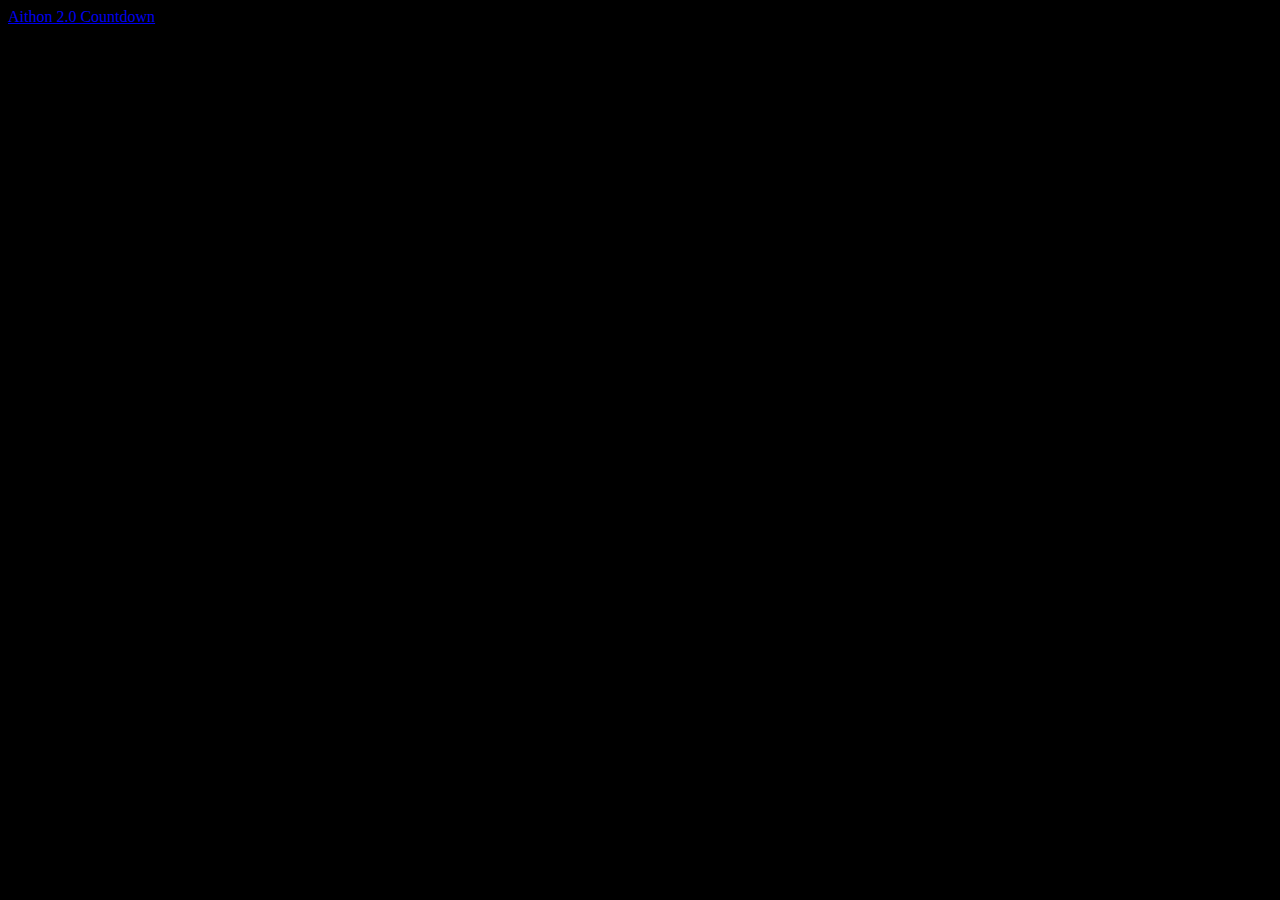
<file: countdown.html>
<!DOCTYPE html>
<html lang="en">
<head>
    <meta charset="UTF-8">
    <meta name="viewport" content="width=device-width, initial-scale=1.0">
    <title>Countdown</title>
    
    <!-- <style>
        body {
            max-width: 100%;
        }
    </style> -->

</head>
<body bgcolor="black">
    <script src="https://cdn.logwork.com/widget/countdown.js"></script>
<a href="https://logwork.com/countdown-timer" class="countdown-timer" data-style="flip2" data-timezone="Asia/Kolkata" data-textcolor="#000000" data-date="2024-08-31 08:00" data-background="#00ccff" data-digitscolor="#000000" data-unitscolor="#ffffff">Aithon 2.0 Countdown</a>
</body>
</html>
</file>
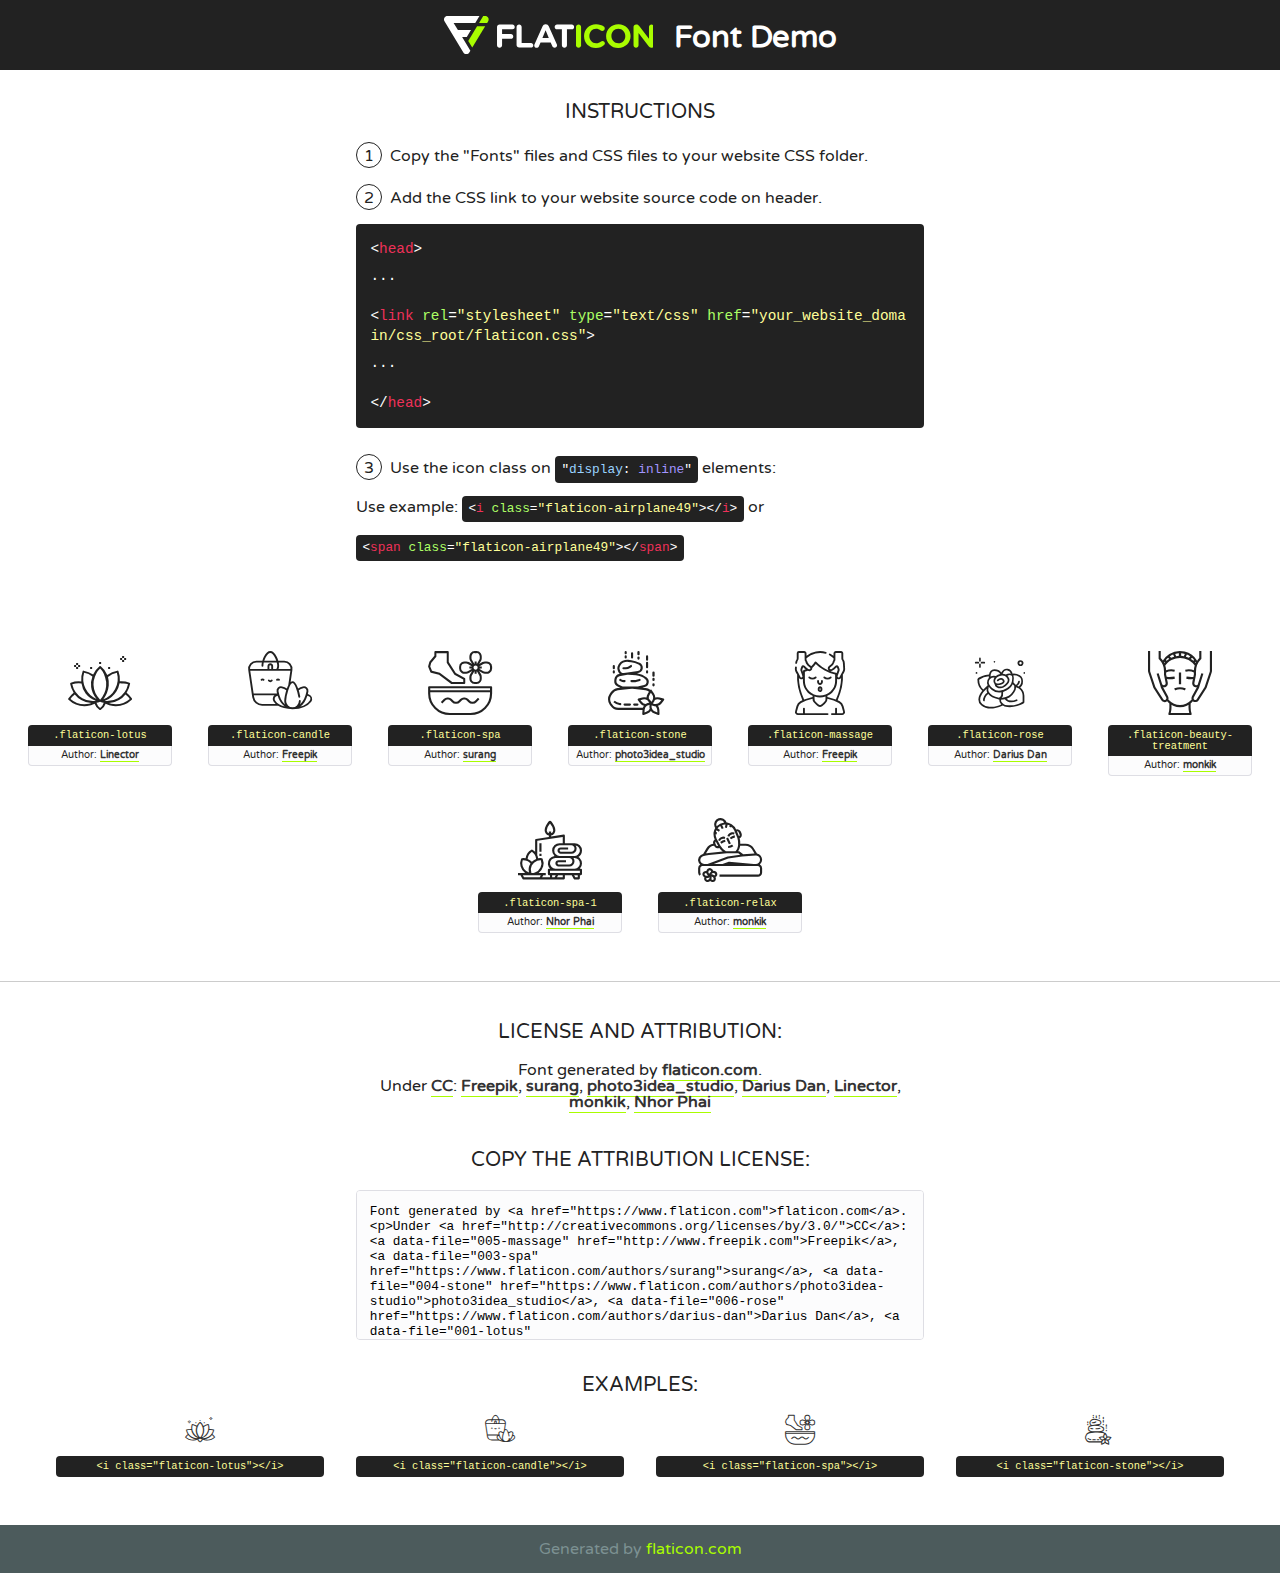
<file: fonts/flaticon/font/flaticon.html>
<!DOCTYPE html>
<!--
  Flaticon icon font: Flaticon
  Creation date: 24/09/2019 09:05
-->
<html>
<!DOCTYPE html>
<html>

<head>
    <title>Flaticon WebFont</title>
    <link href="http://fonts.googleapis.com/css?family=Varela+Round" rel="stylesheet" type="text/css" />
    <link rel="stylesheet" type="text/css" href="flaticon.css">
    <meta charset="UTF-8">
    <style>
    html, body, div, span, applet, object, iframe,
    h1, h2, h3, h4, h5, h6, p, blockquote, pre,
    a, abbr, acronym, address, big, cite, code,
    del, dfn, em, img, ins, kbd, q, s, samp,
    small, strike, strong, sub, sup, tt, var,
    b, u, i, center,
    dl, dt, dd, ol, ul, li,
    fieldset, form, label, legend,
    table, caption, tbody, tfoot, thead, tr, th, td,
    article, aside, canvas, details, embed, 
    figure, figcaption, footer, header, hgroup, 
    menu, nav, output, ruby, section, summary,
    time, mark, audio, video {
        margin: 0;
        padding: 0;
        border: 0;
        font-size: 100%;
        font: inherit;
        vertical-align: baseline;
    }
    /* HTML5 display-role reset for older browsers */
    article, aside, details, figcaption, figure, 
    footer, header, hgroup, menu, nav, section {
        display: block;
    }
    body {
        line-height: 1;
    }
    ol, ul {
        list-style: none;
    }
    blockquote, q {
        quotes: none;
    }
    blockquote:before, blockquote:after,
    q:before, q:after {
        content: '';
        content: none;
    }
    table {
        border-collapse: collapse;
        border-spacing: 0;
    }
    body {
        font-family: 'Varela Round', Helvetica, Arial, sans-serif;
        font-size: 16px;
        color: #222;
    }
    a {
        color: #333;
        border-bottom: 1px solid #a9fd00;
        font-weight: bold;
        text-decoration: none;
    }
    * {
        -moz-box-sizing: border-box;
        -webkit-box-sizing: border-box;
        box-sizing: border-box;
        margin: 0;
        padding: 0;
    }
    [class^="flaticon-"]:before, [class*=" flaticon-"]:before, [class^="flaticon-"]:after, [class*=" flaticon-"]:after {
        font-family: Flaticon;
        font-size: 30px;
        font-style: normal;
        margin-left: 20px;
        color: #333;
    }
    .wrapper {
        max-width: 600px;
        margin: auto;
        padding: 0 1em;
    }
    .title {
        font-size: 1.25em;
        text-align: center;
        margin-bottom: 1em;
        text-transform: uppercase;
    }
    header {
        text-align: center;
        background-color: #222;
        color: #fff;
        padding: 1em;
    }
    header .logo {
        width: 210px;
        height: 38px;
        display: inline-block;
        vertical-align: middle;
        margin-right: 1em;
        border: none;
    }
    header strong {
        font-size: 1.95em;
        font-weight: bold;
        vertical-align: middle;
        margin-top: 5px;
        display: inline-block;
    }
    .demo {
        margin: 2em auto;
        line-height: 1.25em;
    }
    .demo ul li {
        margin-bottom: 1em;
    }
    .demo ul li .num {
        color: #222;
        border-radius: 20px;
        display: inline-block;
        width: 26px;
        padding: 3px;
        height: 26px;
        text-align: center;
        margin-right: 0.5em;
        border: 1px solid #222;
    }
    .demo ul li code {
        background-color: #222;
        border-radius: 4px;
        padding: 0.25em 0.5em;
        display: inline-block;
        color: #fff;
        font-family: Consolas,Monaco,Lucida Console,Liberation Mono,DejaVu Sans Mono,Bitstream Vera Sans Mono,Courier New, monospace;
        font-weight: lighter;
        margin-top: 1em;
        font-size: 0.8em;
        word-break: break-all;
    }
    .demo ul li code.big {
        padding: 1em;
        font-size: 0.9em;
    }
    .demo ul li code .red {
        color: #EF3159;
    }
    .demo ul li code .green {
        color: #ACFF65;
    }
    .demo ul li code .yellow {
        color: #FFFF99;
    }
    .demo ul li code .blue {
        color: #99D3FF;
    }
    .demo ul li code .purple {
        color: #A295FF;
    }
    .demo ul li code .dots {
        margin-top: 0.5em;
        display: block;
    }
    #glyphs {
        border-bottom: 1px solid #ccc;
        padding: 2em 0;
        text-align: center;
    }
    .glyph {
        display: inline-block;
        width: 9em;
        margin: 1em;
        text-align: center;
        vertical-align: top;
        background: #FFF;
    }
    .glyph .glyph-icon {
        padding: 10px;
        display: block;
        font-family:"Flaticon";
        font-size: 64px;
        line-height: 1;
    }
    .glyph .glyph-icon:before {
        font-size: 64px;
        color: #222;
        margin-left: 0;
    }
    .class-name {
        font-size: 0.65em;
        background-color: #222;
        color: #fff;
        border-radius: 4px 4px 0 0;
        padding: 0.5em;
        color: #FFFF99;
        font-family: Consolas,Monaco,Lucida Console,Liberation Mono,DejaVu Sans Mono,Bitstream Vera Sans Mono,Courier New, monospace;
    }
    .author-name {
        font-size: 0.6em;
        background-color: #fcfcfd;
        border: 1px solid #DEDEE4;
        border-top: 0;
        border-radius: 0 0 4px 4px;
        padding: 0.5em;
    }
    .class-name:last-child {
        font-size: 10px;
        color:#888;
    }
    .class-name:last-child a {
        font-size: 10px;
        color:#555;
    }
    .class-name:last-child a:hover {
        color:#a9fd00;
    }
    .glyph > input {
        display: block;
        width: 100px;
        margin: 5px auto;
        text-align: center;
        font-size: 12px;
        cursor: text;
    }
    .glyph > input.icon-input {
        font-family:"Flaticon";
        font-size: 16px;
        margin-bottom: 10px;
    }
    .attribution .title {
        margin-top: 2em;
    }
    .attribution textarea {
        background-color: #fcfcfd;
        padding: 1em;
        border: none;
        box-shadow: none;
        border: 1px solid #DEDEE4;
        border-radius: 4px;
        resize: none;
        width: 100%;
        height: 150px;
        font-size: 0.8em;
        font-family: Consolas,Monaco,Lucida Console,Liberation Mono,DejaVu Sans Mono,Bitstream Vera Sans Mono,Courier New, monospace;
        -webkit-appearance: none;
    }
    .iconsuse {
        margin: 2em auto;
        text-align: center;
        max-width: 1200px;
    }
    .iconsuse:after {
        content: '';
        display: table;
        clear: both;
    }
    .iconsuse .image {
        float: left;
        width: 25%;
        padding: 0 1em;
    }
    .iconsuse .image p {
        margin-bottom: 1em;
    }
    .iconsuse .image span {
        display: block;
        font-size: 0.65em;
        background-color: #222;
        color: #fff;
        border-radius: 4px;
        padding: 0.5em;
        color: #FFFF99;
        margin-top: 1em;
        font-family: Consolas,Monaco,Lucida Console,Liberation Mono,DejaVu Sans Mono,Bitstream Vera Sans Mono,Courier New, monospace;
    }
    #footer {
        text-align: center;
        background-color: #4C5B5C;
        color: #7c9192;
        padding: 1em;
    }
    #footer a {
        border: none;
        color: #a9fd00;
        font-weight: normal;
    }
    @media (max-width: 960px) {
        .iconsuse .image {
            width: 50%;
        }
    }
    @media (max-width: 560px) {
        .iconsuse .image {
            width: 100%;
        }
    }
    </style>
</head>

<body class="characters-off">

    <header>
        <a href="https://www.flaticon.com" target="_blank" class="logo">
            <svg version="1.1" xmlns="http://www.w3.org/2000/svg" xmlns:xlink="http://www.w3.org/1999/xlink" xmlns:a="http://ns.adobe.com/AdobeSVGViewerExtensions/3.0/" viewBox="0 0 560.875 102.036" enable-background="new 0 0 560.875 102.036" xml:space="preserve">
                <defs>
                </defs>
                <g>
                    <g class="letters">
                        <path fill="#ffffff" d="M141.596,29.675c0-3.777,2.985-6.767,6.764-6.767h34.438c3.426,0,6.15,2.728,6.15,6.15
                        c0,3.43-2.724,6.149-6.15,6.149h-27.674v13.091h23.719c3.429,0,6.151,2.724,6.151,6.15c0,3.43-2.723,6.149-6.151,6.149h-23.719
                        v17.574c0,3.773-2.986,6.761-6.764,6.761c-3.779,0-6.764-2.989-6.764-6.761V29.675z"></path>
                        <path fill="#ffffff" d="M193.844,29.149c0-3.781,2.985-6.767,6.764-6.767c3.776,0,6.763,2.985,6.763,6.767v42.957h25.039
                        c3.426,0,6.149,2.726,6.149,6.153c0,3.425-2.723,6.15-6.149,6.15h-31.802c-3.779,0-6.764-2.986-6.764-6.768V29.149z"></path>
                        <path fill="#ffffff" d="M241.891,75.71l21.438-48.407c1.492-3.341,4.215-5.357,7.906-5.357h0.792
                        c3.686,0,6.323,2.017,7.815,5.357l21.439,48.407c0.436,0.967,0.701,1.845,0.701,2.723c0,3.602-2.809,6.501-6.414,6.501
                        c-3.161,0-5.269-1.845-6.499-4.655l-4.132-9.661h-27.059l-4.301,10.102c-1.144,2.631-3.426,4.214-6.237,4.214
                        c-3.517,0-6.24-2.81-6.24-6.325C241.1,77.64,241.451,76.677,241.891,75.71z M279.932,58.666l-8.521-20.297l-8.526,20.297H279.932
                        z"></path>
                        <path fill="#ffffff" d="M314.864,35.387H301.86c-3.429,0-6.239-2.813-6.239-6.238c0-3.429,2.811-6.24,6.239-6.24h39.533
                        c3.426,0,6.237,2.811,6.237,6.24c0,3.425-2.811,6.238-6.237,6.238h-13.001v42.785c0,3.773-2.99,6.761-6.764,6.761
                        c-3.779,0-6.764-2.989-6.764-6.761V35.387z"></path>
                        <path fill="#A9FD00" d="M352.615,29.149c0-3.781,2.985-6.767,6.767-6.767c3.774,0,6.761,2.985,6.761,6.767v49.024
                        c0,3.773-2.987,6.761-6.761,6.761c-3.781,0-6.767-2.989-6.767-6.761V29.149z"></path>
                        <path fill="#A9FD00" d="M374.132,53.836v-0.179c0-17.481,13.178-31.801,32.065-31.801c9.22,0,15.459,2.458,20.557,6.238
                        c1.402,1.054,2.637,2.985,2.637,5.357c0,3.692-2.985,6.59-6.681,6.59c-1.845,0-3.071-0.702-4.044-1.319
                        c-3.776-2.813-7.729-4.393-12.562-4.393c-10.364,0-17.831,8.611-17.831,19.154v0.173c0,10.542,7.291,19.329,17.831,19.329
                        c5.715,0,9.492-1.756,13.359-4.834c1.049-0.874,2.458-1.491,4.039-1.491c3.429,0,6.325,2.813,6.325,6.236
                        c0,2.106-1.056,3.78-2.282,4.834c-5.539,4.834-12.036,7.733-21.878,7.733C387.572,85.464,374.132,71.493,374.132,53.836z"></path>
                        <path fill="#A9FD00" d="M433.009,53.836v-0.179c0-17.481,13.79-31.801,32.766-31.801c18.981,0,32.592,14.143,32.592,31.628v0.173
                        c0,17.483-13.785,31.807-32.769,31.807C446.625,85.464,433.009,71.32,433.009,53.836z M484.224,53.836v-0.179
                        c0-10.539-7.725-19.326-18.626-19.326c-10.893,0-18.449,8.611-18.449,19.154v0.173c0,10.542,7.73,19.329,18.626,19.329
                        C476.676,72.986,484.224,64.378,484.224,53.836z"></path>
                        <path fill="#A9FD00" d="M506.233,29.321c0-3.774,2.99-6.763,6.767-6.763h1.401c3.252,0,5.183,1.583,7.029,3.953l26.093,34.265
                        V29.059c0-3.692,2.99-6.677,6.681-6.677c3.683,0,6.671,2.985,6.671,6.677v48.934c0,3.78-2.987,6.765-6.764,6.765h-0.436
                        c-3.257,0-5.188-1.581-7.034-3.953l-27.056-35.492v32.944c0,3.687-2.985,6.676-6.678,6.676c-3.683,0-6.673-2.989-6.673-6.676
                        V29.321z"></path>
                    </g>
                    <g class="insignia">
                        <path fill="#ffffff" d="M48.372,56.137h12.517l11.156-18.537H37.186L25.688,18.539h57.825L94.668,0H9.271
                        C5.925,0,2.842,1.801,1.198,4.716c-1.644,2.907-1.593,6.482,0.134,9.343l50.38,83.501c1.678,2.781,4.689,4.476,7.938,4.476
                        c3.246,0,6.257-1.695,7.935-4.476l2.898-4.804L48.372,56.137z"></path>
                        <g class="i">
                            <path fill="#A9FD00" d="M93.575,18.539h0.031v0.004l21.652,0.004l2.705-4.488c1.727-2.861,1.778-6.436,0.133-9.343
                            C116.454,1.801,113.371,0,110.026,0h-5.294L93.575,18.539z"></path>
                            <polygon fill="#A9FD00" points="88.291,27.356 64.725,66.486 75.519,84.404 109.942,27.356"></polygon>
                        </g>
                    </g>
                </g>
            </svg>
        </a>
        <strong>Font Demo</strong>
    </header>


    <section class="demo wrapper">

        <p class="title">Instructions</p>

        <ul>
            <li>
                <span class="num">1</span>Copy the "Fonts" files and CSS files to your website CSS folder.
            </li>
            <li>
                <span class="num">2</span>Add the CSS link to your website source code on header.
                <code class="big">
                    &lt;<span class="red">head</span>&gt;
                    <br/><span class="dots">...</span>
                    <br/>&lt;<span class="red">link</span> <span class="green">rel</span>=<span class="yellow">"stylesheet"</span> <span class="green">type</span>=<span class="yellow">"text/css"</span> <span class="green">href</span>=<span class="yellow">"your_website_domain/css_root/flaticon.css"</span>&gt;
                    <br/><span class="dots">...</span>
                    <br/>&lt;/<span class="red">head</span>&gt;
                </code>
            </li>

            <li>
                <p>
                    <span class="num">3</span>Use the icon class on <code>"<span class="blue">display</span>:<span class="purple"> inline</span>"</code> elements:
                    <br />
                    Use example: <code>&lt;<span class="red">i</span> <span class="green">class</span>=<span class="yellow">&quot;flaticon-airplane49&quot;</span>&gt;&lt;/<span class="red">i</span>&gt;</code> or <code>&lt;<span class="red">span</span> <span class="green">class</span>=<span class="yellow">&quot;flaticon-airplane49&quot;</span>&gt;&lt;/<span class="red">span</span>&gt;</code>
            </li>
        </ul>

    </section>




   <section id="glyphs">          
    
      
        <div class="glyph"><div class="glyph-icon flaticon-lotus"></div>
            <div class="class-name">.flaticon-lotus</div>
            <div class="author-name">Author: <a data-file="001-lotus" href="https://www.flaticon.com/authors/linector">Linector</a> </div> 
        </div>        
        
        <div class="glyph"><div class="glyph-icon flaticon-candle"></div>
            <div class="class-name">.flaticon-candle</div>
            <div class="author-name">Author: <a data-file="002-candle" href="http://www.freepik.com">Freepik</a> </div> 
        </div>        
        
        <div class="glyph"><div class="glyph-icon flaticon-spa"></div>
            <div class="class-name">.flaticon-spa</div>
            <div class="author-name">Author: <a data-file="003-spa" href="https://www.flaticon.com/authors/surang">surang</a> </div> 
        </div>        
        
        <div class="glyph"><div class="glyph-icon flaticon-stone"></div>
            <div class="class-name">.flaticon-stone</div>
            <div class="author-name">Author: <a data-file="004-stone" href="https://www.flaticon.com/authors/photo3idea-studio">photo3idea_studio</a> </div> 
        </div>        
        
        <div class="glyph"><div class="glyph-icon flaticon-massage"></div>
            <div class="class-name">.flaticon-massage</div>
            <div class="author-name">Author: <a data-file="005-massage" href="http://www.freepik.com">Freepik</a> </div> 
        </div>        
        
        <div class="glyph"><div class="glyph-icon flaticon-rose"></div>
            <div class="class-name">.flaticon-rose</div>
            <div class="author-name">Author: <a data-file="006-rose" href="https://www.flaticon.com/authors/darius-dan">Darius Dan</a> </div> 
        </div>        
        
        <div class="glyph"><div class="glyph-icon flaticon-beauty-treatment"></div>
            <div class="class-name">.flaticon-beauty-treatment</div>
            <div class="author-name">Author: <a data-file="007-beauty-treatment" href="https://www.flaticon.com/authors/monkik">monkik</a> </div> 
        </div>        
        
        <div class="glyph"><div class="glyph-icon flaticon-spa-1"></div>
            <div class="class-name">.flaticon-spa-1</div>
            <div class="author-name">Author: <a data-file="008-spa-1" href="https://www.flaticon.com/authors/nhor-phai">Nhor Phai</a> </div> 
        </div>        
        
        <div class="glyph"><div class="glyph-icon flaticon-relax"></div>
            <div class="class-name">.flaticon-relax</div>
            <div class="author-name">Author: <a data-file="009-relax" href="https://www.flaticon.com/authors/monkik">monkik</a> </div> 
        </div>        
        

    </section>



    <section class="attribution wrapper"   style="text-align:center;">

      <div class="title">License and attribution:</div><div class="attrDiv">Font generated by <a href="https://www.flaticon.com">flaticon.com</a>. <div><p>Under <a href="http://creativecommons.org/licenses/by/3.0/">CC</a>: <a data-file="005-massage" href="http://www.freepik.com">Freepik</a>, <a data-file="003-spa" href="https://www.flaticon.com/authors/surang">surang</a>, <a data-file="004-stone" href="https://www.flaticon.com/authors/photo3idea-studio">photo3idea_studio</a>, <a data-file="006-rose" href="https://www.flaticon.com/authors/darius-dan">Darius Dan</a>, <a data-file="001-lotus" href="https://www.flaticon.com/authors/linector">Linector</a>, <a data-file="009-relax" href="https://www.flaticon.com/authors/monkik">monkik</a>, <a data-file="008-spa-1" href="https://www.flaticon.com/authors/nhor-phai">Nhor Phai</a></p>  </div>
      </div>
      <div class="title">Copy the Attribution License:</div>

    <textarea onclick="this.focus();this.select();">Font generated by &lt;a href=&quot;https://www.flaticon.com&quot;&gt;flaticon.com&lt;/a&gt;. <p>Under <a href="http://creativecommons.org/licenses/by/3.0/">CC</a>: <a data-file="005-massage" href="http://www.freepik.com">Freepik</a>, <a data-file="003-spa" href="https://www.flaticon.com/authors/surang">surang</a>, <a data-file="004-stone" href="https://www.flaticon.com/authors/photo3idea-studio">photo3idea_studio</a>, <a data-file="006-rose" href="https://www.flaticon.com/authors/darius-dan">Darius Dan</a>, <a data-file="001-lotus" href="https://www.flaticon.com/authors/linector">Linector</a>, <a data-file="009-relax" href="https://www.flaticon.com/authors/monkik">monkik</a>, <a data-file="008-spa-1" href="https://www.flaticon.com/authors/nhor-phai">Nhor Phai</a></p>  
     </textarea>

    </section>

    <section class="iconsuse">

          <div class="title">Examples:</div>            
             
            <div class="image">
                <p>
                    <i class="glyph-icon flaticon-lotus"></i> 
                    <span>&lt;i class=&quot;flaticon-lotus&quot;&gt;&lt;/i&gt;</span>
                </p>
            </div>
            
            <div class="image">
                <p>
                    <i class="glyph-icon flaticon-candle"></i> 
                    <span>&lt;i class=&quot;flaticon-candle&quot;&gt;&lt;/i&gt;</span>
                </p>
            </div>
            
            <div class="image">
                <p>
                    <i class="glyph-icon flaticon-spa"></i> 
                    <span>&lt;i class=&quot;flaticon-spa&quot;&gt;&lt;/i&gt;</span>
                </p>
            </div>
            
            <div class="image">
                <p>
                    <i class="glyph-icon flaticon-stone"></i> 
                    <span>&lt;i class=&quot;flaticon-stone&quot;&gt;&lt;/i&gt;</span>
                </p>
            </div>
                       
        </div>
                            
    </section>

<div id="footer">
    <div>Generated by <a href="https://www.flaticon.com">flaticon.com</a>
    </div>
</div>



</body>
</html>
</file>
<file: fonts/flaticon/font/flaticon.css>
/*
  	Flaticon icon font: Flaticon
  	Creation date: 24/09/2019 09:05
  	*/

@font-face {
  font-family: "Flaticon";
  src: url("./Flaticon.eot");
  src: url("./Flaticon.eot?#iefix") format("embedded-opentype"),
       url("./Flaticon.woff2") format("woff2"),
       url("./Flaticon.woff") format("woff"),
       url("./Flaticon.ttf") format("truetype"),
       url("./Flaticon.svg#Flaticon") format("svg");
  font-weight: normal;
  font-style: normal;
}

@media screen and (-webkit-min-device-pixel-ratio:0) {
  @font-face {
    font-family: "Flaticon";
    src: url("./Flaticon.svg#Flaticon") format("svg");
  }
}

[class^="flaticon-"]:before, [class*=" flaticon-"]:before,
[class^="flaticon-"]:after, [class*=" flaticon-"]:after {   
  font-family: Flaticon;
        font-size: 20px;
font-style: normal;
margin-left: 20px;
}

.flaticon-lotus:before { content: "\f100"; }
.flaticon-candle:before { content: "\f101"; }
.flaticon-spa:before { content: "\f102"; }
.flaticon-stone:before { content: "\f103"; }
.flaticon-massage:before { content: "\f104"; }
.flaticon-rose:before { content: "\f105"; }
.flaticon-beauty-treatment:before { content: "\f106"; }
.flaticon-spa-1:before { content: "\f107"; }
.flaticon-relax:before { content: "\f108"; }
</file>
